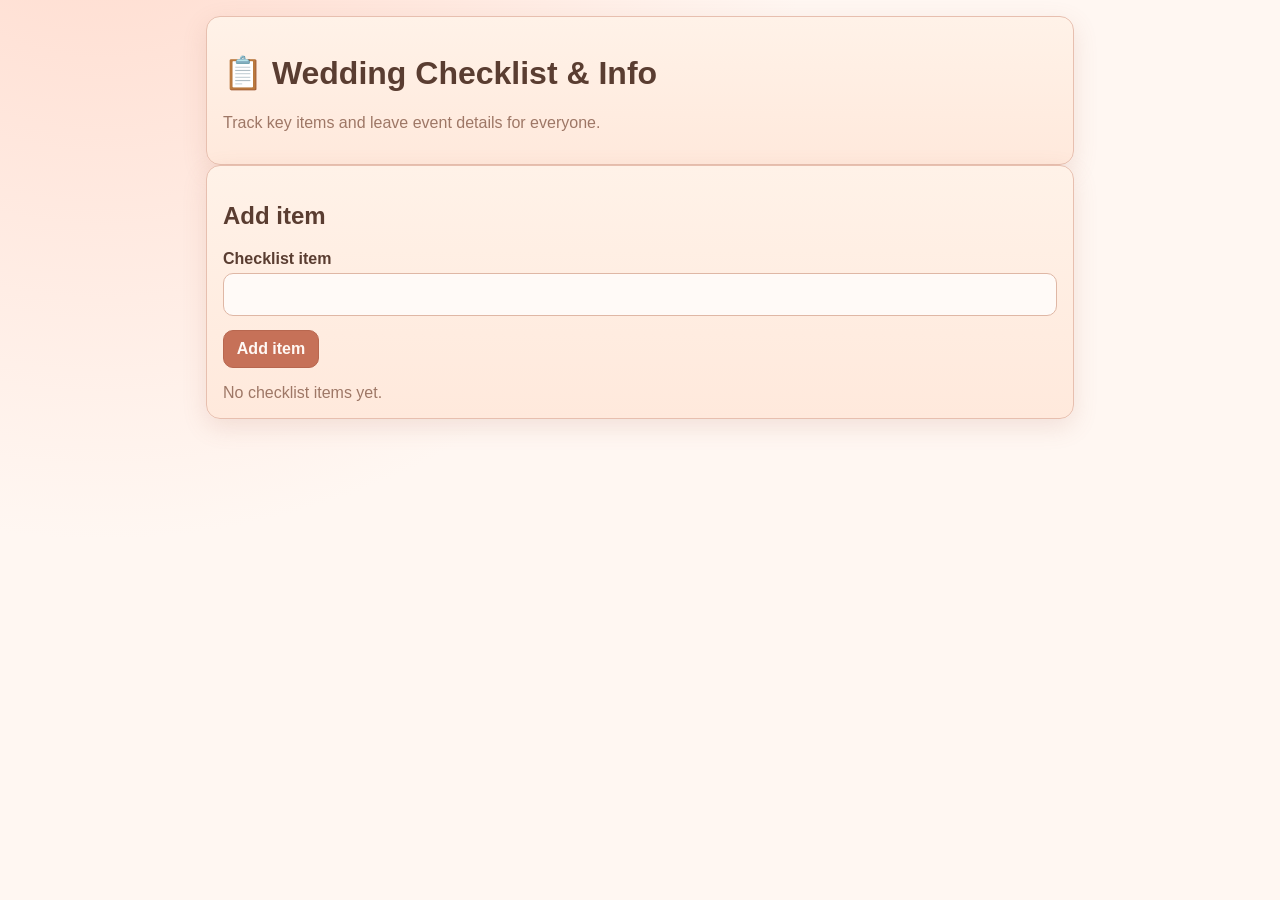
<file: checklist.html>
<!doctype html>
<html lang="en">
  <head>
    <meta charset="UTF-8" />
    <meta name="viewport" content="width=device-width, initial-scale=1.0" />
    <title>McNeilNews Checklist</title>
    <link rel="icon" href="/favicon.svg" type="image/svg+xml" />
    <link rel="stylesheet" href="style.css" />
  </head>
  <body>
    <main class="checklist-page">
      <header class="card">
        <h1>📋 Wedding Checklist & Info</h1>
        <p class="tagline">Track key items and leave event details for everyone.</p>
      </header>

      <section class="card">
        <h2>Add item</h2>
        <form id="checklist-form" class="checklist-add">
          <label for="checklist-item">Checklist item</label>
          <input id="checklist-item" maxlength="120" required />
          <button type="submit">Add item</button>
        </form>

        <ul id="checklist-list" class="checklist-list"></ul>
      </section>
    </main>

    <script src="checklist.js"></script>
  </body>
</html>
</file>
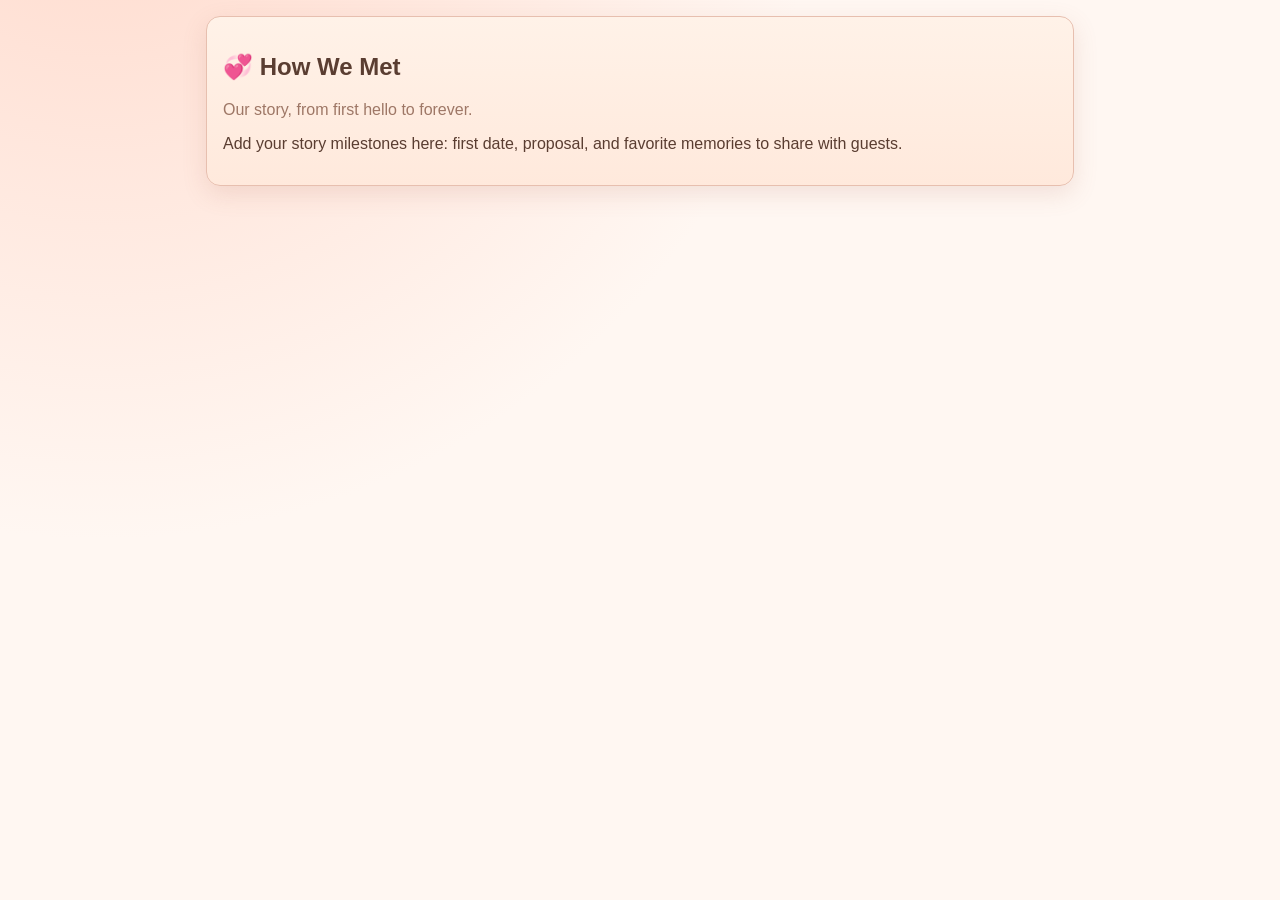
<file: how-we-met.html>
<!doctype html>
<html lang="en">
  <head>
    <meta charset="UTF-8" />
    <meta name="viewport" content="width=device-width, initial-scale=1.0" />
    <title>McNeilNews - How We Met</title>
    <link rel="icon" href="/favicon.svg" type="image/svg+xml" />
    <link rel="stylesheet" href="style.css" />
  </head>
  <body>
    <main class="checklist-page">
      <section class="card static-page">
        <h1>💞 How We Met</h1>
        <p class="tagline">Our story, from first hello to forever.</p>
        <p>Add your story milestones here: first date, proposal, and favorite memories to share with guests.</p>
      </section>
    </main>
  </body>
</html>
</file>
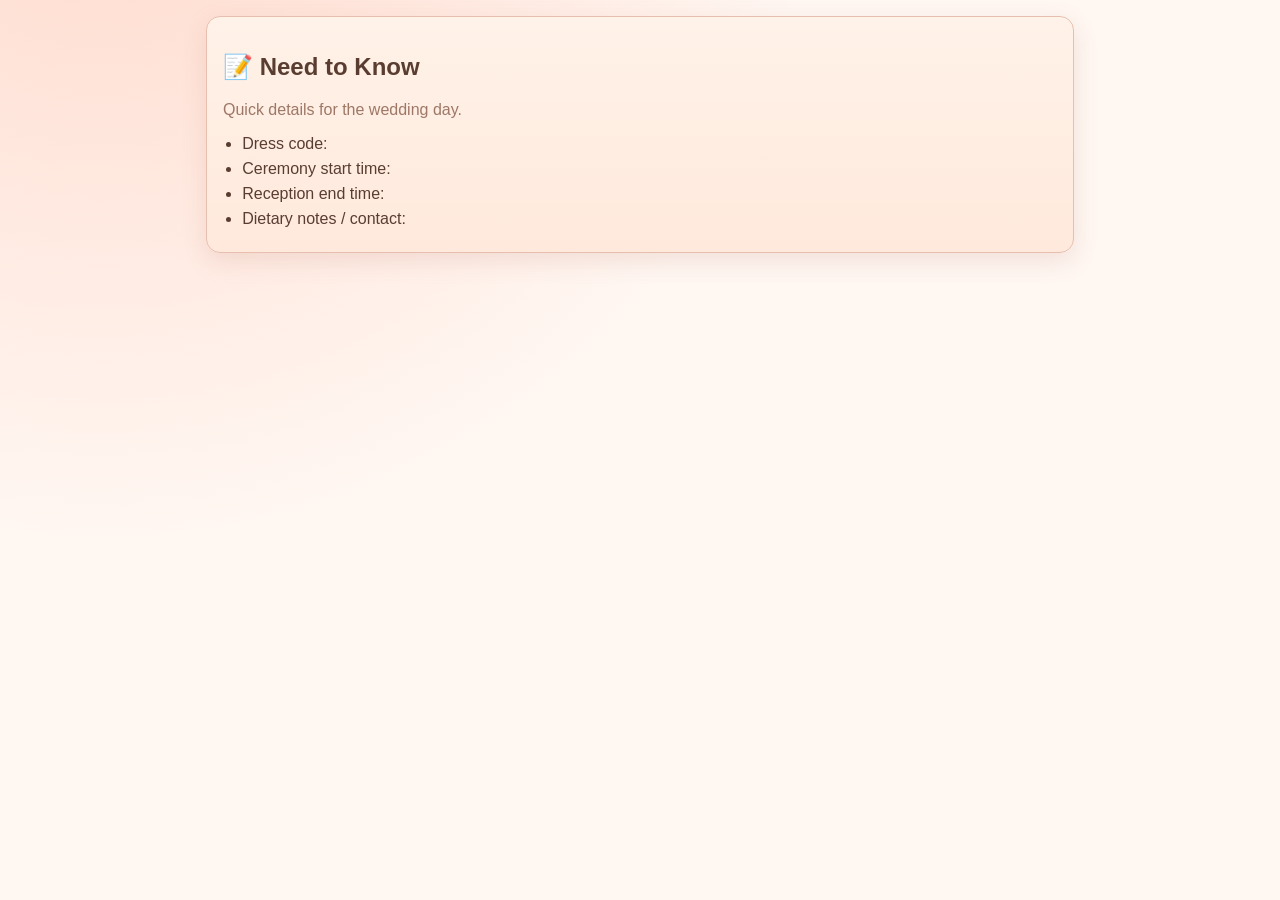
<file: need-to-know.html>
<!doctype html>
<html lang="en">
  <head>
    <meta charset="UTF-8" />
    <meta name="viewport" content="width=device-width, initial-scale=1.0" />
    <title>McNeilNews - Need to Know</title>
    <link rel="icon" href="/favicon.svg" type="image/svg+xml" />
    <link rel="stylesheet" href="style.css" />
  </head>
  <body>
    <main class="checklist-page">
      <section class="card static-page">
        <h1>📝 Need to Know</h1>
        <p class="tagline">Quick details for the wedding day.</p>
        <ul>
          <li>Dress code:</li>
          <li>Ceremony start time:</li>
          <li>Reception end time:</li>
          <li>Dietary notes / contact:</li>
        </ul>
      </section>
    </main>
  </body>
</html>
</file>
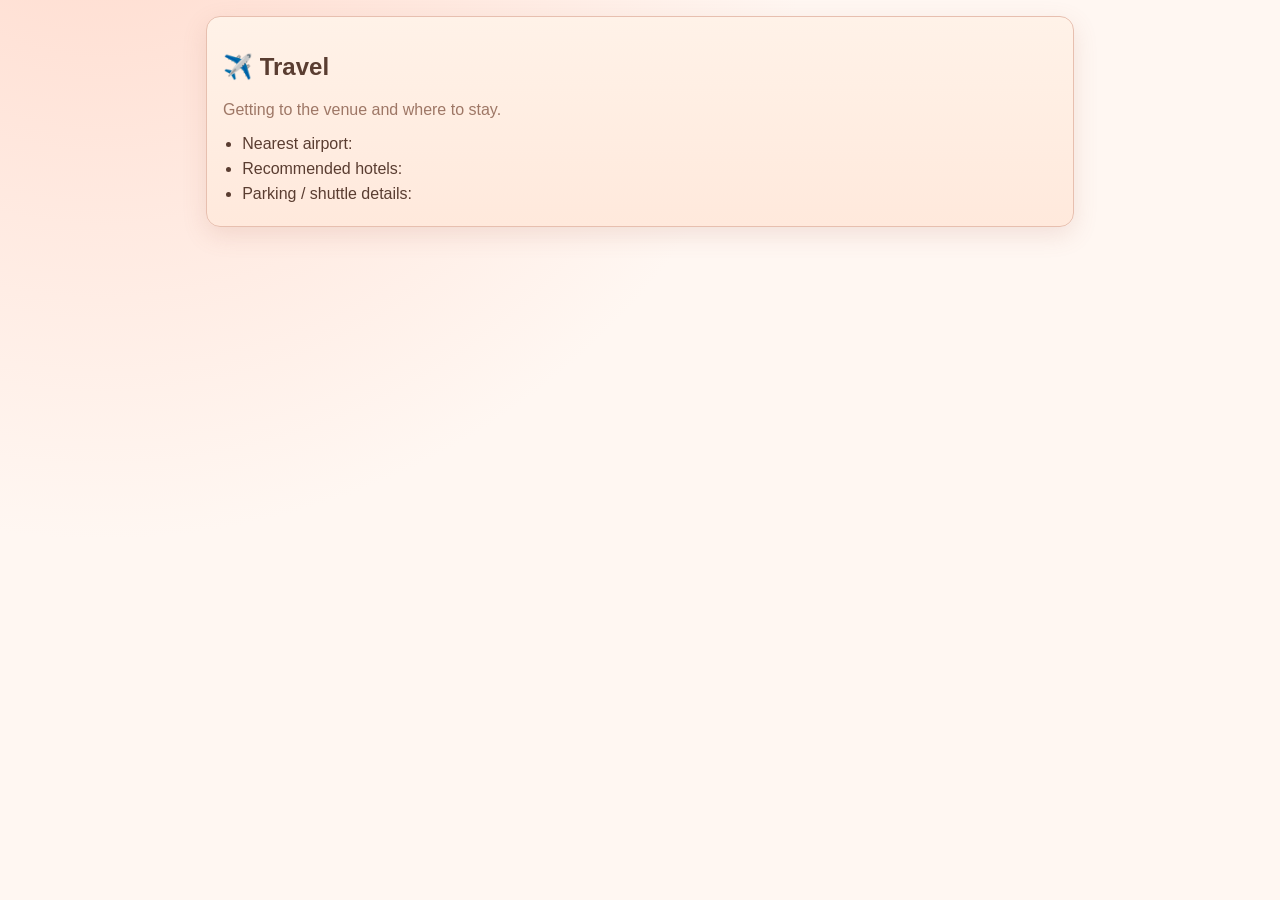
<file: travel.html>
<!doctype html>
<html lang="en">
  <head>
    <meta charset="UTF-8" />
    <meta name="viewport" content="width=device-width, initial-scale=1.0" />
    <title>McNeilNews - Travel</title>
    <link rel="icon" href="/favicon.svg" type="image/svg+xml" />
    <link rel="stylesheet" href="style.css" />
  </head>
  <body>
    <main class="checklist-page">
      <section class="card static-page">
        <h1>✈️ Travel</h1>
        <p class="tagline">Getting to the venue and where to stay.</p>
        <ul>
          <li>Nearest airport:</li>
          <li>Recommended hotels:</li>
          <li>Parking / shuttle details:</li>
        </ul>
      </section>
    </main>
  </body>
</html>
</file>
<file: style.css>
:root {
  color-scheme: light;
  --bg: #fff7f2;
  --surface: #fff2e8;
  --surface-alt: #ffe9dc;
  --text: #5a3d31;
  --muted: #9e7766;
  --accent: #df8f78;
  --accent-strong: #c67158;
  --calendar-dot: #e6b96f;
}

* {
  box-sizing: border-box;
}

body {
  margin: 0;
  font-family: Inter, Segoe UI, Roboto, Arial, sans-serif;
  color: var(--text);
  background: radial-gradient(circle at 8% -20%, #ffd9cb, var(--bg) 45%);
  min-height: 100vh;
}

.site-header {
  max-width: 1320px;
  margin: 0 auto;
  padding: 2rem 1rem 1rem;
  display: flex;
  justify-content: space-between;
  align-items: flex-start;
  gap: 1rem;
}

.site-header h1 {
  margin: 0;
  font-size: 2.2rem;
}

.tagline {
  color: var(--muted);
  margin-top: 0.5rem;
}

.big-day-banner {
  margin: 0.45rem 0 0;
  color: var(--accent-strong);
  font-weight: 700;
}

.quick-links {
  display: flex;
  flex-wrap: wrap;
  justify-content: flex-end;
  gap: 0.5rem;
}

.checklist-link {
  text-decoration: none;
  border: 1px solid #e1b2a1;
  background: #f8d9cb;
  color: #704a3d;
  border-radius: 10px;
  padding: 0.6rem 0.9rem;
  font-weight: 600;
}

.checklist-link:hover {
  background: #f1c8b6;
}

.page-shell {
  max-width: 1320px;
  margin: 0 auto;
  padding: 0 1rem 2rem;
  display: grid;
  grid-template-columns: 1fr;
  gap: 1rem;
}

.layout {
  display: grid;
  grid-template-columns: 1fr;
  gap: 1rem;
}

.card {
  background: linear-gradient(180deg, var(--surface), var(--surface-alt));
  border: 1px solid #e7bfaf;
  border-radius: 14px;
  padding: 1rem;
  box-shadow: 0 8px 24px rgb(174 108 85 / 16%);
}

label {
  display: block;
  font-weight: 600;
  margin-bottom: 0.35rem;
}

input,
textarea,
button {
  font: inherit;
}

input,
textarea {
  width: 100%;
  margin-bottom: 0.9rem;
  border-radius: 10px;
  border: 1px solid #dfb7a5;
  background: #fffaf7;
  color: var(--text);
  padding: 0.7rem;
}

button {
  border: 1px solid #d29f8b;
  background: #f4d4c3;
  color: var(--text);
  border-radius: 10px;
  padding: 0.55rem 0.8rem;
  cursor: pointer;
}

button:hover {
  background: #efc7b3;
}

#post-form button,
.comment-form button,
.checklist-add button {
  background: var(--accent-strong);
  border-color: #b8674f;
  color: #fff8f4;
  font-weight: 700;
}

.countdown {
  margin: 0.55rem 0 0.2rem;
  color: var(--accent-strong);
  font-weight: 600;
}

.calendar-header,
.feed-header,
.calendar-tools {
  display: flex;
  align-items: center;
  justify-content: space-between;
  gap: 0.5rem;
}

.weekday-grid,
.calendar-grid {
  display: grid;
  grid-template-columns: repeat(7, minmax(0, 1fr));
  gap: 0.4rem;
  margin-top: 0.6rem;
}

.weekday-grid span {
  text-align: center;
  color: var(--muted);
  font-size: 0.85rem;
}

.calendar-grid button,
.calendar-grid span {
  aspect-ratio: 1;
  border-radius: 8px;
  display: grid;
  place-content: center;
  font-size: 0.9rem;
}

.calendar-grid span {
  border: 1px dashed #e5c4b6;
  color: #b08a79;
}

.calendar-day {
  position: relative;
}

.calendar-day.has-post::after {
  content: "";
  position: absolute;
  width: 0.38rem;
  height: 0.38rem;
  border-radius: 999px;
  background: var(--calendar-dot);
  bottom: 0.3rem;
}

.calendar-day.active {
  outline: 2px solid #de9d84;
  background: #f8ddcf;
}

.calendar-day.big-day {
  border-color: #e6b96f;
  box-shadow: 0 0 0 1px #e6b96f inset;
}

.feed-list {
  display: grid;
  gap: 0.8rem;
}

.post-item {
  border: 1px solid #e1bcab;
  border-radius: 10px;
  padding: 0.8rem;
  background: #fff6f0;
}

.post-title,
.comments-section h4 {
  margin: 0;
}

.post-meta,
.comment-meta {
  margin: 0.35rem 0;
  color: var(--muted);
  font-size: 0.9rem;
}

.post-content,
.comment-content {
  white-space: pre-wrap;
  margin: 0;
}

.comments-section {
  margin-top: 0.9rem;
  border-top: 1px solid #e4c4b3;
  padding-top: 0.8rem;
}

.comment-list {
  display: grid;
  gap: 0.45rem;
  margin: 0.6rem 0;
}

.comment-item {
  background: #fff9f6;
  border: 1px solid #e5c4b5;
  border-radius: 8px;
  padding: 0.55rem;
}

.photo-rail {
  max-height: 80vh;
  overflow: auto;
}

.rail-note {
  color: var(--muted);
  font-size: 0.9rem;
}

.rail-list {
  display: grid;
  gap: 0.7rem;
}

.rail-item {
  margin: 0;
}

.rail-image {
  width: 100%;
  border-radius: 10px;
  border: 1px solid #e1bdab;
  display: block;
  max-height: 220px;
  object-fit: cover;
}

.rail-item figcaption {
  margin-top: 0.3rem;
  font-size: 0.85rem;
  color: var(--muted);
}

.empty-state {
  margin: 0;
  color: var(--muted);
}

.checklist-page {
  max-width: 900px;
  margin: 0 auto;
  padding: 1rem;
}

.checklist-list {
  list-style: none;
  padding: 0;
  margin: 1rem 0 0;
  display: grid;
  gap: 0.6rem;
}

.checklist-list li {
  background: #fff6f0;
  border: 1px solid #e4c1b2;
  border-radius: 10px;
  padding: 0.7rem;
  display: flex;
  justify-content: space-between;
  gap: 0.7rem;
}

.static-page ul,
.static-page ol {
  margin: 0.5rem 0 0;
  padding-left: 1.2rem;
}

.static-page li {
  margin-bottom: 0.45rem;
}

.media-gallery {
  display: grid;
  grid-template-columns: repeat(auto-fill, minmax(220px, 1fr));
  gap: 0.75rem;
  margin-bottom: 1rem;
}

.media-card {
  background: #fff6f0;
  border: 1px solid #e4c1b2;
  border-radius: 10px;
  padding: 0.7rem;
}

.media-card h3 {
  margin: 0.55rem 0 0;
}

.media-image {
  width: 100%;
  border-radius: 8px;
  border: 1px solid #e2beae;
  max-height: 240px;
  object-fit: cover;
}

@media (min-width: 980px) {
  .page-shell {
    grid-template-columns: minmax(0, 1fr) 300px;
    align-items: start;
  }

  .layout {
    grid-template-columns: minmax(280px, 360px) 1fr;
    grid-template-areas:
      "compose feed"
      "calendar feed";
  }

  .compose {
    grid-area: compose;
  }

  .calendar {
    grid-area: calendar;
  }

  .feed {
    grid-area: feed;
  }
}
</file>
